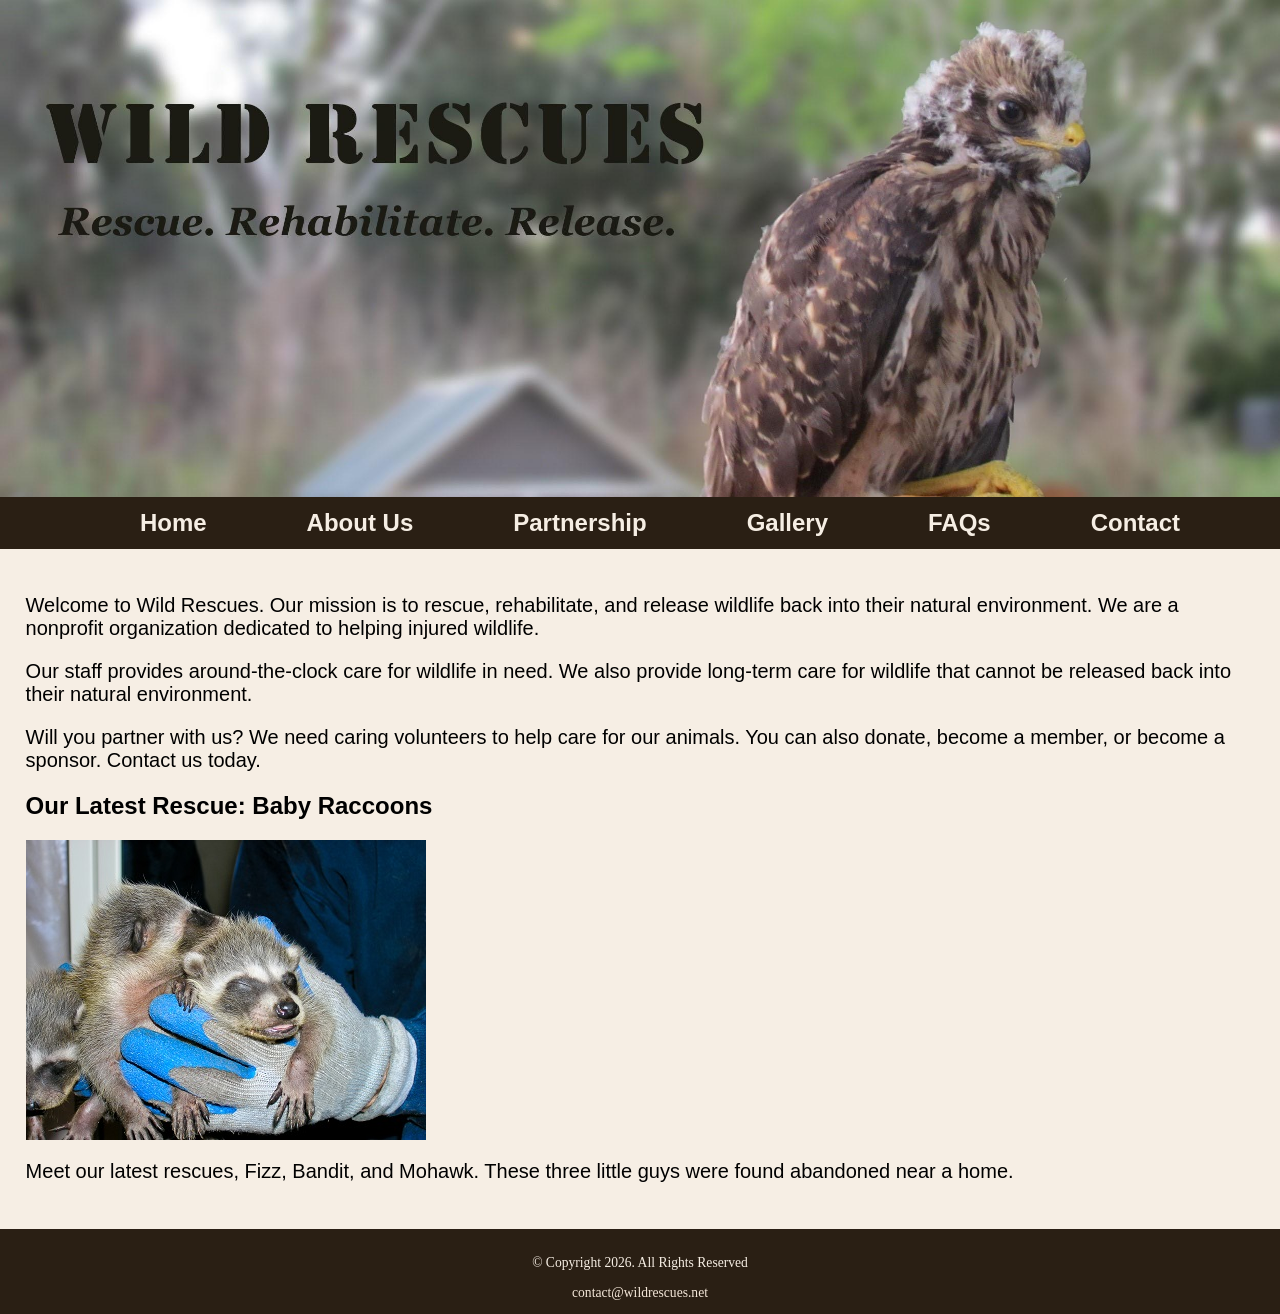
<file: index.html>
<!DOCTYPE html>
<html lang="en">
  <head>
    <meta charset="UTF-8">
    <meta name="viewport" content="width=device-width, initial-scale=1.0">
    <title>Wild Rescues: Home</title>
    <link rel="stylesheet" href="css/styles.css">
  </head>
  <body>
    <header>
      <a href="index.html"><img src="images/baby-hawk.jpg" alt="rescued baby hawk"></a>
    </header>
    <nav>
      <ul>
        <li><a href="index.html">Home</a></li>
        <li><a href="about.html">About Us</a></li>
        <li><a href="partnership.html">Partnership</a></li>
        <li><a href="gallery.html">Gallery</a></li>
        <li><a href="faqs.html">FAQs</a></li>
        <li><a href="contact.html">Contact</a></li>
      </ul>
    </nav>
    <main>
      <div id="welcome">
       <p>Welcome to Wild Rescues. Our mission is to rescue, rehabilitate, and release wildlife back into their natural environment. We are a nonprofit organization dedicated to helping injured wildlife.</p>
       <p>Our staff provides around-the-clock care for wildlife in need. We also provide long-term care for wildlife that cannot be released back into their natural environment.</p>
       <p>Will you partner with us? We need caring volunteers to help care for our animals. You can also donate, become a member, or become a sponsor. Contact us today. </p>
      </div>
      <div id="least">
        <h2>Our Latest Rescue: Baby Raccoons</h2>
        <img src="baby-raccoons.jpg" alt="hands holding three baby raccoons">
        <p>Meet our latest rescues, Fizz, Bandit, and Mohawk. These three little guys were found abandoned near a home.</p>
      </div>
    </main>
    <footer>
      <p>&copy; Copyright 2026. All Rights Reserved </p>
      <a href="mailto:contact@wildrescues.net">contact@wildrescues.net</a>
    </footer>
  </body>
</file>
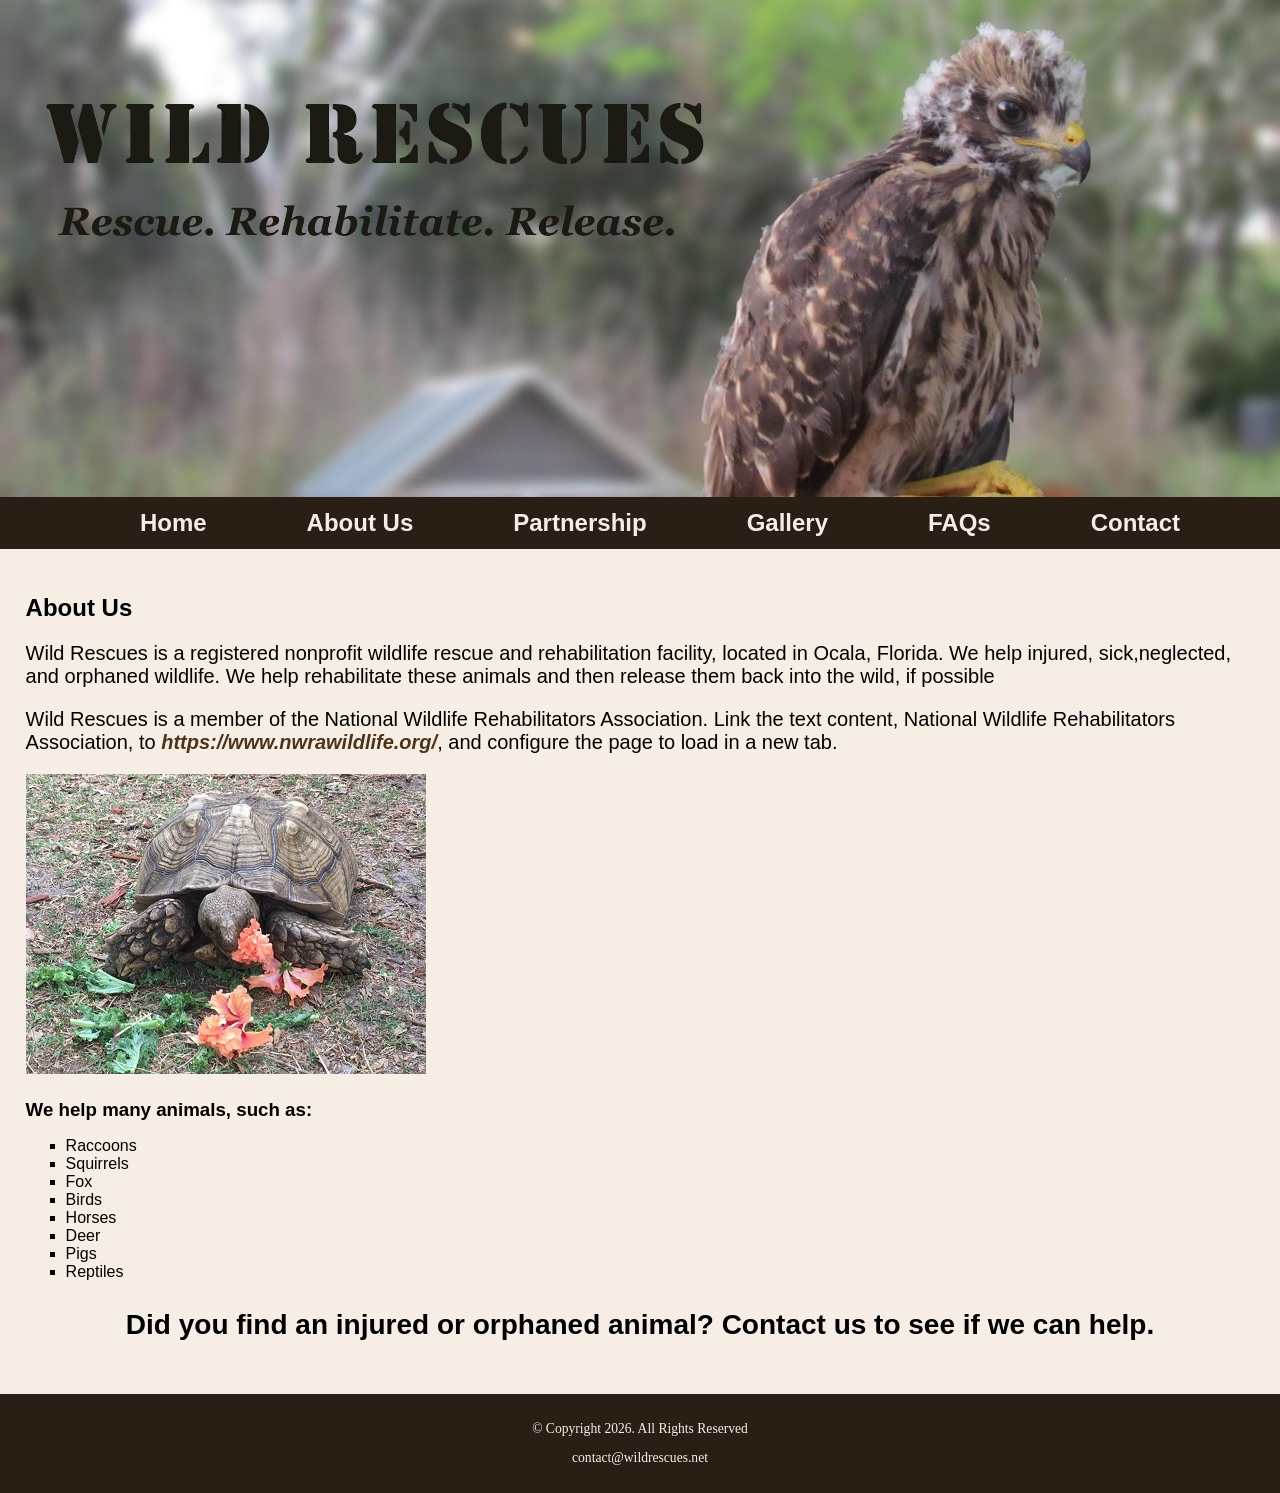
<file: about.html>
<!DOCTYPE html>
<html lang="en">

<head>
  <meta charset="UTF-8">
  <meta name="viewport" content="width=device-width, initial-scale=1.0">
  <title>Wild Rescues: About Us</title>
  <link rel="stylesheet" href="css/styles.css">
</head>

<body>
  <header>
    <a href="index.html"><img src="images/baby-hawk.jpg" alt="rescued baby hawk"></a>
  </header>
  <nav>
    <ul>
      <li><a href="index.html">Home</a></li>
      <li><a href="about.html">About Us</a></li>
      <li><a href="partnership.html">Partnership</a></li>
      <li><a href="gallery.html">Gallery</a></li>
      <li><a href="faqs.html">FAQs</a></li>
      <li><a href="contact.html">Contact</a></li>
    </ul>
  </nav>
  <main>
    <div>
      <h2>About Us</h2>
      <p>
        Wild Rescues is a registered nonprofit wildlife rescue and rehabilitation facility, located in Ocala, Florida.
        We help injured, sick,neglected, and orphaned wildlife.
        We help rehabilitate these animals and then release them back into the wild, if possible
      </p>
      <p>
        Wild Rescues is a member of the National Wildlife Rehabilitators Association. Link the text content, National
        Wildlife Rehabilitators Association, to <a class="link"href="https://www.nwrawildlife.org/" target="_blank">https://www.nwrawildlife.org/</a>, and configure the page to load in a
        new tab.
      </p>


      <img src="tortoise.jpg" alt="tortoise eating vegetation">


      <h3>We help many animals, such as:</h3>
      <ul>
        <li>Raccoons</li>
        <li>Squirrels</li>
        <li>Fox</li>
        <li>Birds</li>
        <li>Horses</li>
        <li>Deer</li>
        <li>Pigs</li>
        <li>Reptiles</li>
      </ul>


      <p class="action">
        Did you find an injured or orphaned animal? Contact us to see if we can help.
      </p>
    </div>
  </main>
  <footer>
    <p>&copy; Copyright 2026. All Rights Reserved </p>
    <p>contact@wildrescues.net</p>
  </footer>
</body>
</file>
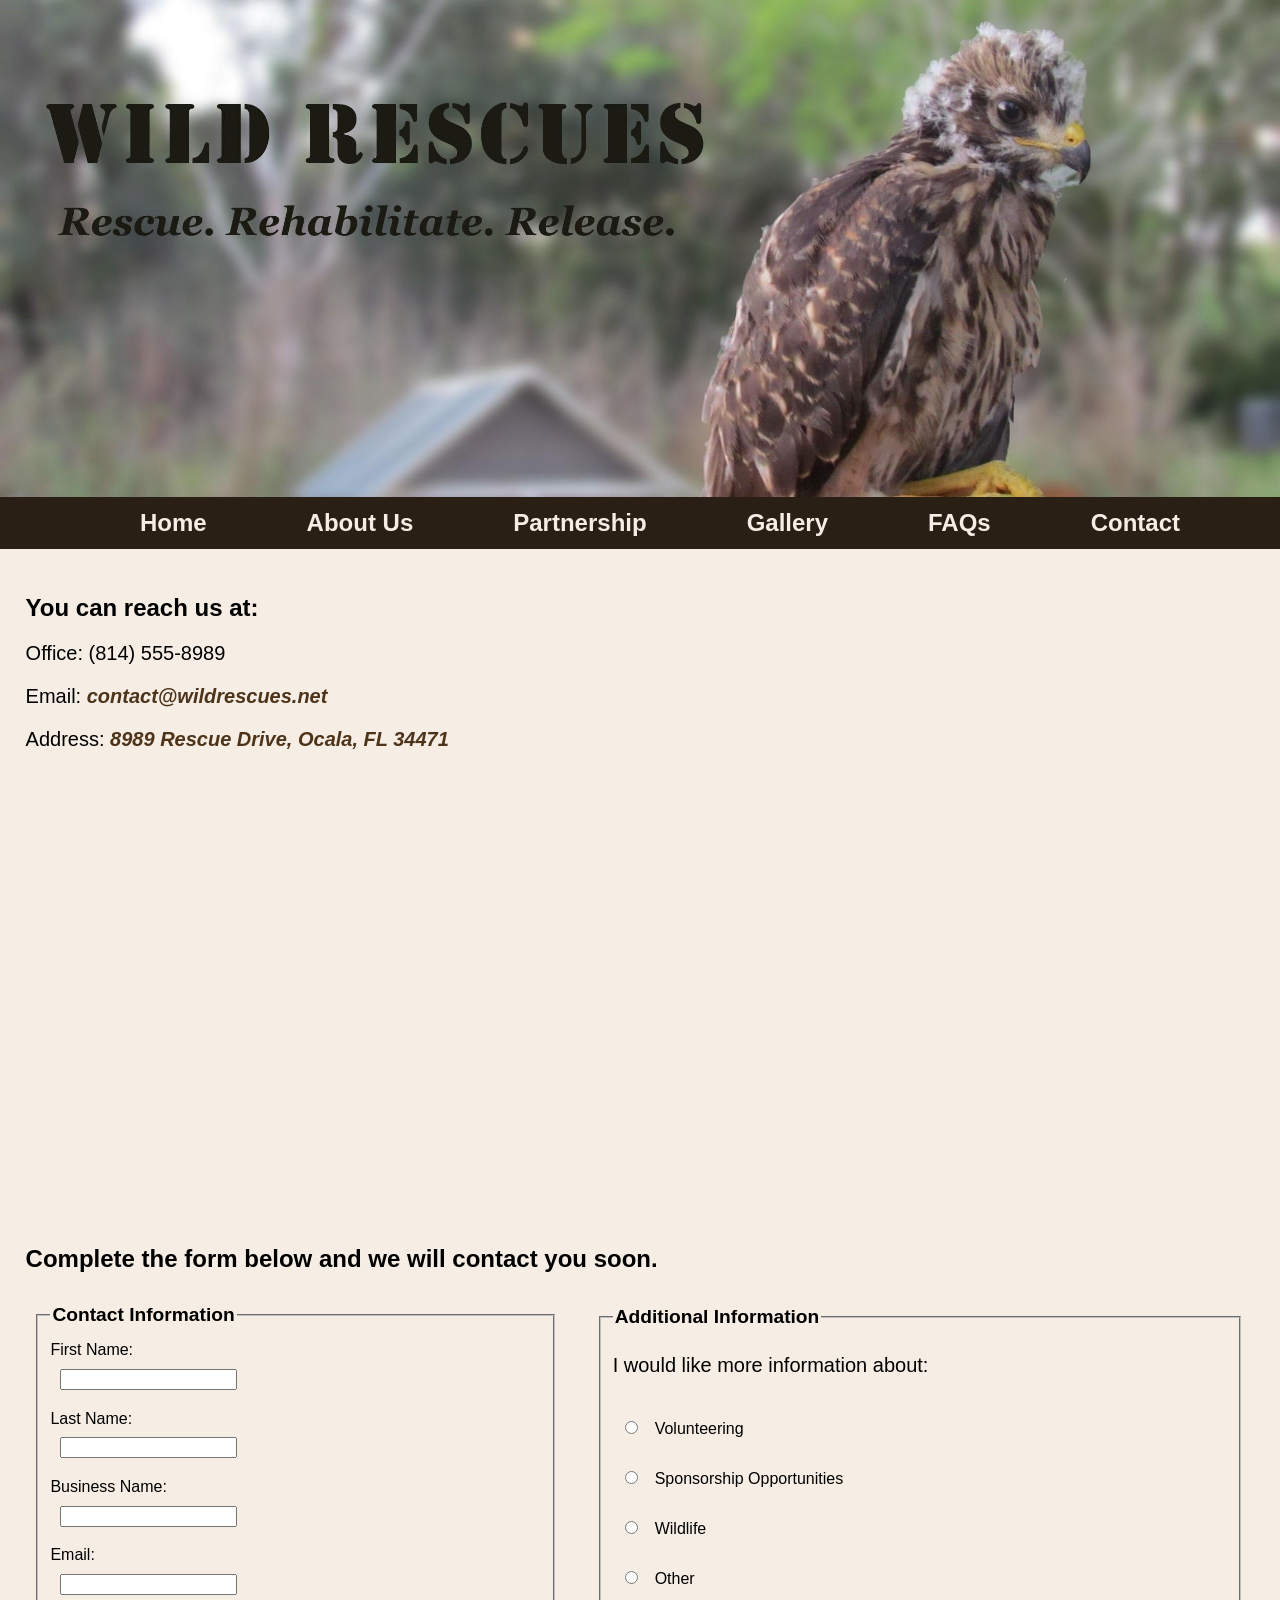
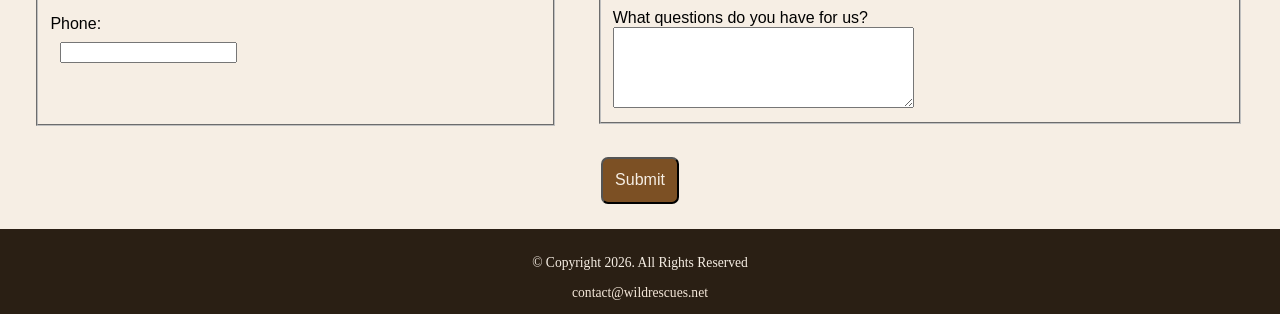
<file: contact.html>
<!DOCTYPE html>
<html lang="en">
  <head>
    <meta charset="UTF-8">
    <meta name="viewport" content="width=device-width, initial-scale=1.0">
    <title>Wild Rescues: Contact</title>
    <link rel="stylesheet" href="css/styles.css">
  </head>
  <body>
    <header>
     <a href="index.html"><img src="images/baby-hawk.jpg" alt="rescued baby hawk"></a>
    </header>
    <nav>
      <ul>
        <li><a href="index.html">Home</a></li>
        <li><a href="about.html">About Us</a></li>
        <li><a href="partnership.html">Partnership</a></li>
        <li><a href="gallery.html">Gallery</a></li>
        <li><a href="faqs.html">FAQs</a></li>
        <li><a href="contact.html">Contact</a></li>
      </ul>
    </nav>
    <main>
      <div>
        <h2>You can reach us at:</h2>
        <p>Office: (814) 555-8989</p>
        <p>Email: <a class="link" href="mailto:contact@wildrescues.net">contact@wildrescues.net</a></p>
        <p>Address: <a class="link" href="https://www.google.com/maps/search/?api=1&query=8989+Rescue+Drive,+Ocala,+FL+34471" target="_blank">8989 Rescue Drive, Ocala, FL 34471</a></p>
        <iframe src="https://www.google.com/maps/embed?pb=!1m18!1m12!1m3!1d111481.96615588966!2d-82.23933660174947!3d29.17022823195893!2m3!1f0!2f0!3f0!3m2!1i1024!2i768!4f13.1!3m3!1m2!1s0x88e62b541cba3ce5%3A0xf5f53be4b1380536!2sOcala%2C%20Florida!5e0!3m2!1svi!2sus!4v1791220728053!5m2!1svi!2sus" width="600" height="450" style="border:0;" allowfullscreen="" loading="lazy" referrerpolicy="strict-origin-when-cross-origin"></iframe>
      </div>
      <div>
        <h2>Complete the form below and we will contact you soon.</h2>
        <!-- Form fields will be added here -->
        <form class="form-grid">
          <fieldset>
            <legend>Contact Information</legend>

            <label for="fName">First Name:</label>
            <input type="text" name="fName" id="fName">

            <label for="lName">Last Name:</label>
            <input type="text" name="lName" id="lName">

            <label for="bName">Business Name:</label>
            <input type="text" name="bName" id="bName">

            <label for="email">Email:</label>
            <input type="email" name="email" id="email">

            <label for="phone">Phone:</label>
            <input type="tel" name="phone" id="phone">
          </fieldset>

          <fieldset>
            <legend>Additional Information</legend>
            
            <p>I would like more information about:</p>

            <label for="vol">
              <input type="radio" name="info" id="vol" value="Volunteering">
              Volunteering
            </label>

            <label for="sponsor">
              <input type="radio" name="info" id="sponsor" value="Sponsorship Opportunities">
              Sponsorship Opportunities
            </label>

            <label for="wild">
              <input type="radio" name="info" id="wild" value="Wildlife">
              Wildlife
            </label>

            <label for="other">
              <input type="radio" name="info" id="other" value="Other">
              Other

            <label for="question">
              What questions do you have for us?
            </label>
            <textarea name="question" id="question" rows="5" cols="35"></textarea>
          </fieldset>

          <input type="submit" class="btn" id="submit">
        </form>

      </div>
    </main>
    <footer>
      <p>&copy; Copyright 2026. All Rights Reserved </p>
      <a href="mailto:contact@wildrescues.net">contact@wildrescues.net</a>
    </footer>
  </body>
</file>
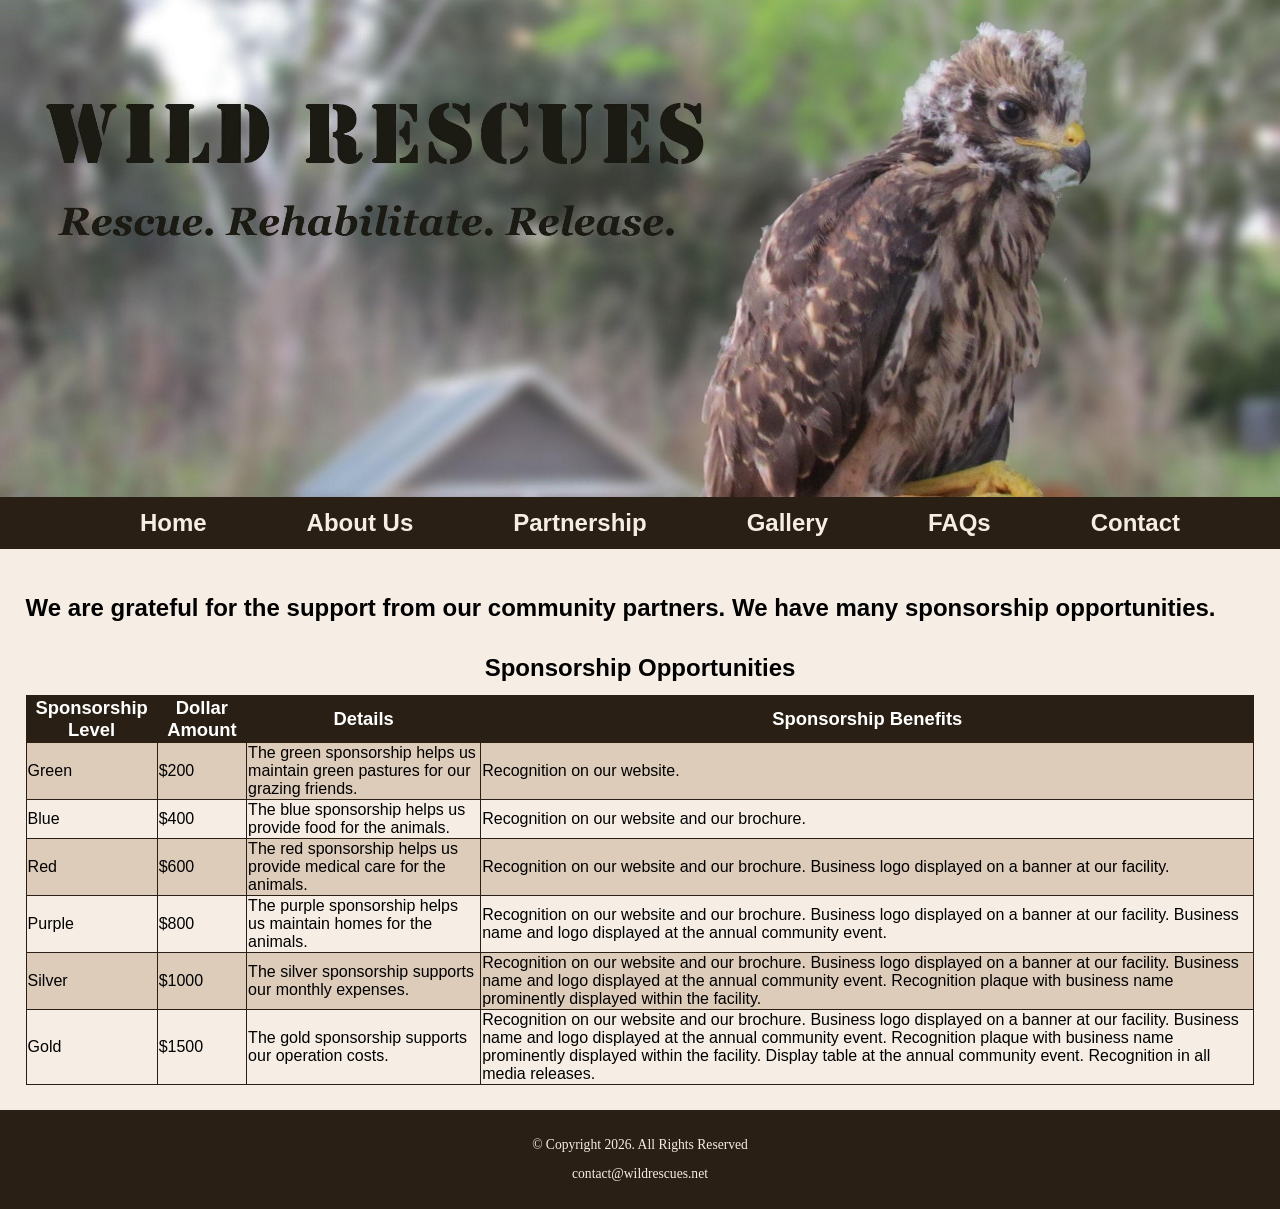
<file: partnership.html>
<!DOCTYPE html>
<html lang="en">

<head>
  <meta charset="UTF-8">
  <meta name="viewport" content="width=device-width, initial-scale=1.0">
  <title>Partnership</title>
  <link rel="stylesheet" href="css/styles.css">
</head>

<body>
  <header>
    <a href="index.html"><img src="images/baby-hawk.jpg" alt="rescued baby hawk"></a>
  </header>
  <nav>
    <ul>
      <li><a href="index.html">Home</a></li>
      <li><a href="about.html">About Us</a></li>
      <li><a href="partnership.html">Partnership</a></li>
      <li><a href="gallery.html">Gallery</a></li>
      <li><a href="faqs.html">FAQs</a></li>
      <li><a href="contact.html">Contact</a></li>
    </ul>
  </nav>
  <main>
    <h2>
      We are grateful for the support from our community partners. We have many sponsorship opportunities.
    </h2>
    <div class="desktop"></div>
    <div class="partnership">
      <table>
        <caption>Sponsorship Opportunities</caption>
        <thead>
          <th>Sponsorship Level</th>
          <th>Dollar Amount</th>
          <th>Details</th>
          <th>Sponsorship Benefits</th>
        </thead>
        <tr>
          <td>Green</td>
          <td>$200</td>
          <td>The green sponsorship helps us maintain green pastures for our grazing friends.</td>
          <td>Recognition on our website.</td>
        </tr>
        <tr>
          <td>Blue</td>
          <td>$400</td>
          <td>The blue sponsorship helps us provide food for the animals.</td>
          <td>Recognition on our website and our brochure.</td>
        </tr>
        <tr>
          <td>Red</td>
          <td>$600</td>
          <td>The red sponsorship helps us provide medical care for the animals.</td>
          <td>Recognition on our website and our brochure. Business logo displayed on a banner at our facility.</td>
        </tr>
        <tr>
          <td>Purple</td>
          <td>$800</td>
          <td>The purple sponsorship helps us maintain homes for the animals.</td>
          <td>Recognition on our website and our brochure. Business logo displayed on a banner at our facility. Business name and logo displayed at the annual community event.</td>
        </tr>
        <tr>
          <td>Silver</td>
          <td>$1000</td>
          <td>The silver sponsorship supports our monthly expenses.</td>
          <td>Recognition on our website and our brochure. Business logo displayed on a banner at our facility. Business name and logo displayed at the annual community event. Recognition plaque with business name prominently displayed within the facility.</td>
        </tr>
        <tr>
          <td>Gold</td>
          <td>$1500</td>
          <td>The gold sponsorship supports our operation costs.</td>
          <td>Recognition on our website and our brochure. Business logo displayed on a banner at our facility. Business name and logo displayed at the annual community event. Recognition plaque with business name prominently displayed within the facility. Display table at the annual community event. Recognition in all media releases.</td>
        </tr>
      </table>
    </div>
  </main>
  <footer>
    <p>&copy; Copyright 2026. All Rights Reserved </p>
    <p>contact@wildrescues.net</p>
  </footer>
</body>
</file>
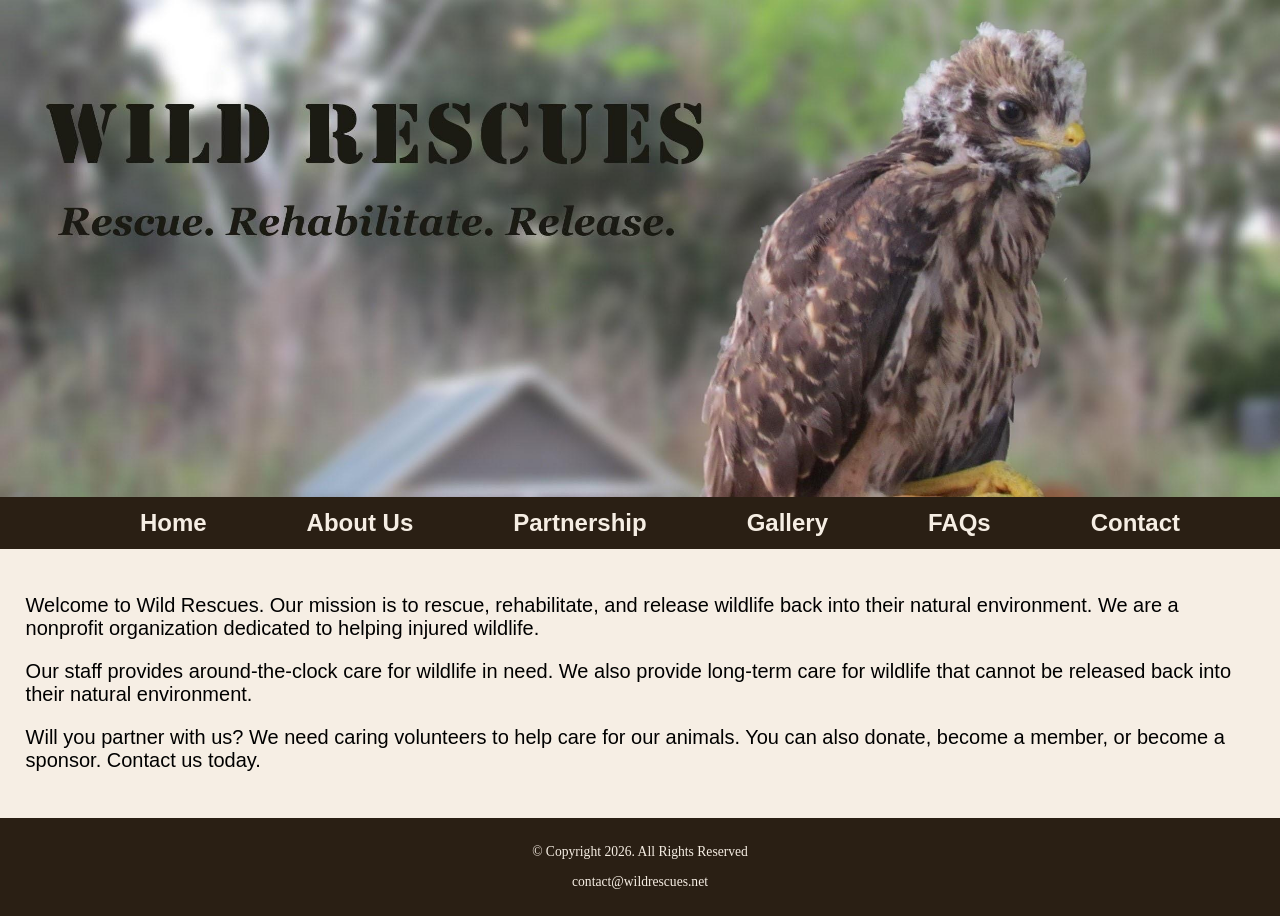
<file: templete2.html>
<!DOCTYPE html>
<html lang="en">
  <head>
    <meta charset="UTF-8">
    <meta name="viewport" content="width=device-width, initial-scale=1.0">
    <title>Wild Rescues: Template</title>
    <link rel="stylesheet" href="css/styles.css">
  </head>
  <body>
    <header>
      <a href="index.html"><img src="images/baby-hawk.jpg" alt="rescued baby hawk"></a>
    </header>
    <nav>
      <ul>
        <li><a href="index.html">Home</a></li>
        <li><a href="about.html">About Us</a></li>
        <li><a href="partnership.html">Partnership</a></li>
        <li><a href="gallery.html">Gallery</a></li>
        <li><a href="faqs.html">FAQs</a></li>
        <li><a href="contact.html">Contact</a></li>
      </ul>
    </nav>
    <main>
      <!-- Add page content here -->
       <p> Welcome to Wild Rescues. Our mission is to rescue, rehabilitate, and release wildlife back into their natural environment. We are a nonprofit organization dedicated to helping injured wildlife.</p>
       <p> Our staff provides around-the-clock care for wildlife in need. We also provide long-term care for wildlife that cannot be released back into their natural environment.</p>
       <p>  Will you partner with us? We need caring volunteers to help care for our animals. You can also donate, become a member, or become a sponsor. Contact us today. </p>
    </main>
    <footer>
      <p>&copy; Copyright 2026. All Rights Reserved </p>
      <p>contact@wildrescues.net</p>
    </footer>
  </body>
</file>
<file: css/styles.css>
/* CSS Reset */
body,
header,
nav,
main,
footer,
img,
h1,
h3 {
  margin: 0;
  padding: 0;
  border: 0;
}

/* Styles rules for body and images */
body {
  background-color: #f6eee4;
}

img {
  max-width: 100%;
  display: block;
}

/* Styles rules for navigation area */
nav {
  background-color: #2a1f14;
}

nav ul {
  list-style: none;
  margin: 0;
  text-align: center;
}

nav li {
  display: inline-block;
  font-size: 1.5em;
  font-family: Geneva, Arial, sans-serif;
  font-weight: bold;
}

nav li a {
  display: block;
  color: #f6eee4;
  padding: 0.5em 2em;
  text-decoration: none;
}

/* Styles rules for main content area */
main {
  padding: 2%;
  font-family: Verdana, Arial, sans-serif;
}

main p {
  font-size: 1.25em;
}

main h3 {
  padding-top:2%;
}

main ul {
  list-style: square;
}

.link {
  color:#4d3319;
  text-decoration: none;
  font-weight: bold;
  font-style:italic
}

.action {
  font-size:1.75em;
  font-weight: bold;
  text-align: center;
}

#contact {
  text-align: center;
}

/* Styles rules for footer content */
footer {
  text-align: center;
  font-size: 0.85em;
  background-color: #2a1f14;
  color: #f6eee4;
  padding: 1% 0%;
}

footer a{
  color: #f3e6d8;
  text-decoration: none;
}

 /* Style rules for the table */

 table {
  border: 1px solid #2a1f14; 
  border-collapse: collapse;
  margin: 0 auto;
 }

 caption{
  font-size: 1.5em;
  font-weight: bold;
  padding: 1%;
 }

th, td{
  border: 1px solid #2a1f14;
  padding: 1px;
 }

th{
  background-color: #2a1f14;
  color: white;
  font-size: 1.15em;
}

tr:nth-child(odd) {
  background-color: #deccba;

}

fieldset, input {
  margin: 2%;
}

legend {
  font-size: 1.2em;
  font-weight: bold;
}

label{
  display: block;
  padding-top: 2%;
}

form{
  width: auto;
}

form #submit {
  margin: 0 auto;
  display: block;
  padding: 1%;
  background-color: #7c5024;
  font-size: 1em;
  color: #f6eee4;
  border-radius: 7px;
}
.form-grid{
  display: grid;
  grid-template-columns: auto auto;
  grid-gap: 20px;
}

.btn {
  grid-column: 1 / span 2;
}
</file>
